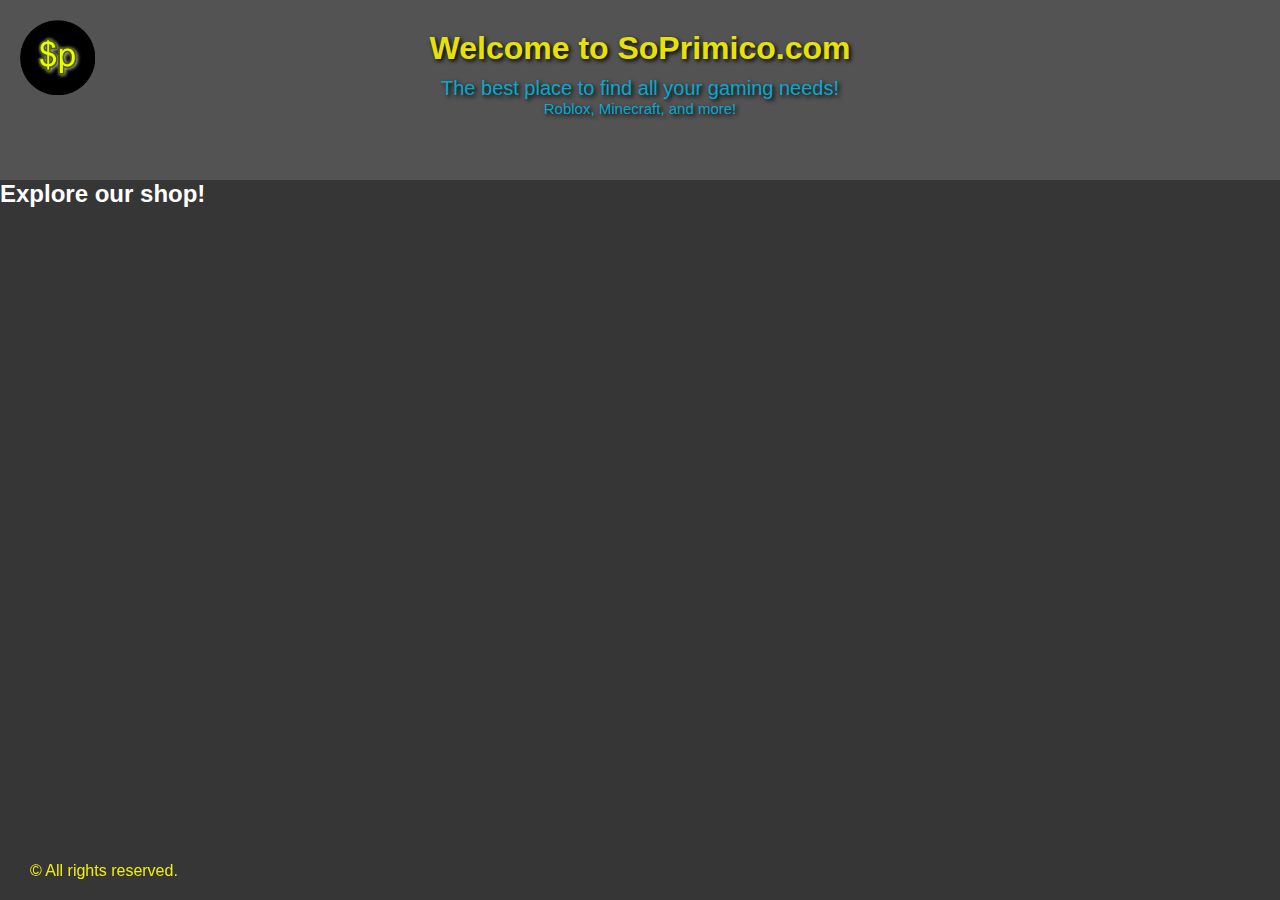
<file: index.html>
<!DOCTYPE html>
<html lang="en">
<head>
    <meta charset="UTF-8">
    <title>SoPrimico.com</title>
    <link rel="stylesheet" href="index.css">
</head>
<body>
    
    <div class="container">
        <h1>Welcome to SoPrimico.com</h1>
        <p>The best place to find all your gaming needs!</p>
        <p2>Roblox, Minecraft, and more!</p2>
        <meta name="viewport" content="width=device-width, initial-scale=1.0">
        <img src="Imgs/SoPrimicoLogo.png" alt="SoPrimico Logo">
    </div>
    <div class="presentation">
        <h2>Explore our shop!</h2>
    </div> 

    <div class="footer">
        <p>&copy; All rights reserved.</p>
    </div>
</body>
</html>
</file>
<file: index.css>
* {
  box-sizing: border-box;
}

/* Body y encabezados */
body {
    margin: 0;
    padding: 0;
    font-family: Arial, Helvetica, sans-serif;
    background-color: #363636;
    color: #ffffff;
}

h2 {
    color: #ffffff;
}













/*menu*/
/* Container principal */
.container {
    width: 100%;
    min-height: 180px;
    background-color: rgb(83, 83, 83);
    position: relative;
    text-align: center;
    padding: 30px 0 40px 0;
    margin-bottom: 0;
}

.container h1 {
    color: #e6e209;
    text-shadow: 2px 2px 4px black;
    margin-bottom: 10px;
}

.container p {
    font-size: 20px;
    color: #08a8cf;
    text-shadow: 2px 2px 4px black;
}

.container p2 {
    font-size: 15px;
    color: #08a8cf;
    text-shadow: 2px 2px 4px black;
}

.container img {
    position: absolute;
    top: 20px;
    left: 20px;
    width: 75px;
    height: auto;
}

/* Footer */
.footer {
    text-align: left;
    padding: 10px 0;
    position: fixed;
    width: 100%;
    bottom: 0;
}

.footer p {
    margin: 10px;
    padding-left: 20px;
    color: #f1ee09;
}

/* Barra amarilla de arriba */
.Adv h2 {
    margin: 0;
    color: #000;
    font-size: 16px;
    font-weight: 700;
    background-color: #fff700;
    text-align: center;
    position: static;
    width: 100%;
    nav-up: 0;
    left: 0;
    z-index: 1000;
}

/* Botones generales */
button {
    font-size: 0.8em;
    font-weight: bold;
    padding: 10px 30px;
    border-radius: 5px;
    border: 2px solid rgba(0,0,0,0.3);
    box-shadow: 2px 2px 10px rgba(0,0,0,0.5);
    color: white;
    background-color: rgb(43, 198, 226); /* fondo sólido */
    cursor: pointer;
    outline: none; /* evita que aparezca color de selección */
    transition: background 0.3s ease;
}

button:hover {
    background-color: rgb(0, 160, 200); /* azul diferente al container */
}

/* Botones de las cards */
.card button {
    align-self: center;
    padding: 10px 25px;
    border: none;
    border-radius: 25px;
    background: #f1ee09; /* amarillo sólido */
    color: black;
    font-weight: bold;
    cursor: pointer;
    outline: none; /* evita color rojo al click */
    transition: background 0.3s ease;
}

.card button:hover {
    background: #fff700;
}

*,
*::before,
*::after {
    box-sizing: border-box;
    margin: 0;
    padding: 0;
}

/* Grid de programas */
.programas {
    display: grid;
    grid-template-columns: repeat(3, 1fr);
    gap: 25px;
    margin-top: 30px;
}

/* Cards generales */
.card {
    height: 300px;
    padding: 20px;
    border-radius: 15px;
    color: #fff700;
    display: flex;
    flex-direction: column;
    justify-content: flex-end;
    text-align: center;
    background-size: cover;
    background-position: center;
    background-repeat: no-repeat;
    overflow: hidden;
    box-shadow: 0 10px 25px rgba(0,0,0,0.3);
    transition: transform 0.3s ease, box-shadow 0.3s ease;
}

.card:hover {
    transform: translateY(-8px);
    box-shadow: 0 15px 35px rgba(0,0,0,0.5);
}

.card h3 {
    margin-bottom: 10px;
    font-size: 1.4rem;
}

.card p {
    font-size: 0.95rem;
    margin-bottom: 15px;
}

/* Cards Roblox */
.roblox {
    background-color: #8b2c2c; /* rojo sólido */
    background-image: url("Imgs/PetSimfondo.jpg");
    background-size: cover;
    background-position: center;
}

.ruper {
    background-color: #8b2c2c;
    background-image: url("Imgs/rupershopgoodone.png");
    background-size: cover;
    background-position: center;
}

.learn {
    background-color: #8b2c2c;
    background-image: url("Imgs/Learn.jpg");
    background-size: cover;
    background-position: center;
}

/* Cards Minecraft */
.Minecraft {
    background-color: #2f6b3f; /* verde sólido */
    background-image: url("Imgs/minecraft.png");
    background-size: cover;
    background-position: center;
}

.Minecraft2 {
    background-color: #2f6b3f;
    background-image: url("Imgs/minecraft.png");
    background-size: cover;
    background-position: center;
}

.Minecraft3 {
    background-color: #2f6b3f;
    background-image: url("Imgs/minecraft.png");
    background-size: cover;
    background-position: center;
}

/* Responsive */
@media (max-width: 768px) {
    .programas {
        grid-template-columns: 1fr;
    }
}

/* Containers de secciones */
.container1 {
    padding: 20px;
    text-align: center;
    margin-top: 0;
    position: relative;
    z-index: 1;
}

.container2 {
    padding: 20px;
    text-align: center;
    margin-top: 0;
    position: relative;
    z-index: 1;
}

.container1 h2 {
    background-color: #8b2c2c;
}

.container2 h2 {
    background-color: #2f6b3f;
}

.footerroblox {
    text-align: left;
    padding: 10px 0;
    position: fixed;
    width: 100%;
    bottom: 0;
}

.footerroblox p {
    margin: 10px;
    padding-left: 20px;
    color: #f1ee09;
}

.paypal-button {
    margin-top: 15px;
    display: flex;
    justify-content: center;
}

























/* main roblox biel page */



.robloxcontainer {
    width: 100%;
    min-height: 15px;
    background-color: rgb(112, 108, 108);
    position: relative;
    text-align: center;
    padding: 30px 0 40px 0;
    margin-bottom: 0;
}

.robloxcontainer h1 {
    color: #b11b1b;
    text-shadow: 2px 2px 4px black;
    margin-bottom: 10px;
}

.robloxcontainer p {
    font-size: 20px;
    color: #ec0909;
    text-shadow: 1px 1px 2px black;
}

.robloxcontainer img {
    position: absolute;
    top: 20px;
    left: 20px;
    width: 75px;
    height: auto;
}

.robloxcontainer button{
    position: absolute;
    top: 20px;
    right: 20px;
    width: 100px 50px;
    height: auto;
    background-color: #f1ee09;
    color: black;
    font-weight: bold;
}

.robloxitems {
    display: grid;
    grid-template-columns: repeat(3, 1fr);
    size: 100px 50px;
    background-color: rgb(170, 20, 170);
}

.robloxitems {
    display: flex;
    justify-content: center;
    gap: 30px;
    flex-wrap: wrap;
    padding: 40px;
    background-color: #0b0f16;
}

/* CARD */
.itemcard {
    background-color: #cb1dee;
    color: #ffffff;
    width: 300px;
    border-radius: 16px;
    padding: 20px;
    border: 2px solid #222;
    box-shadow: 0 8px 16px rgba(211, 6, 211, 0.4); 
    text-align: center;
    transition: transform 0.2s ease, box-shadow 0.2s ease;
}

.itemcard:hover {
    transform: translateY(-6px);
    box-shadow: 0 12px 24px rgba(191, 6, 228, 0.6);
}

/* TEXTO */
.itemcard h2 {
    font-size: 17px;
    line-height: 1.3;
    margin-bottom: 12px;
}

.itemcard p {
    font-size: 18px;
    font-weight: 700;
    color: #ffffff;
    margin-bottom: 18px;
}

/* IMAGEN */
.itemcard img {
    width: 100%;
    height: auto;
    border-radius: 12px;
    image-rendering: crisp-edges;
    image-rendering: -webkit-optimize-contrast;
    margin-bottom: 15px;
}

.itemcard button {
    background-color: #ff4757;
    border: none;
    border-radius: 12px;
    padding: 12px 24px;
    font-size: 16px;
    font-weight: bold;
    color: #ffffff;
    cursor: pointer;
    transition: background-color 0.2s ease, transform 0.1s ease;
}

.itemcard button:hover {
    background-color: #ff6b81;
    transform: scale(1.05);
}

.itemcard button:active {
    transform: scale(0.98);
}
</file>
